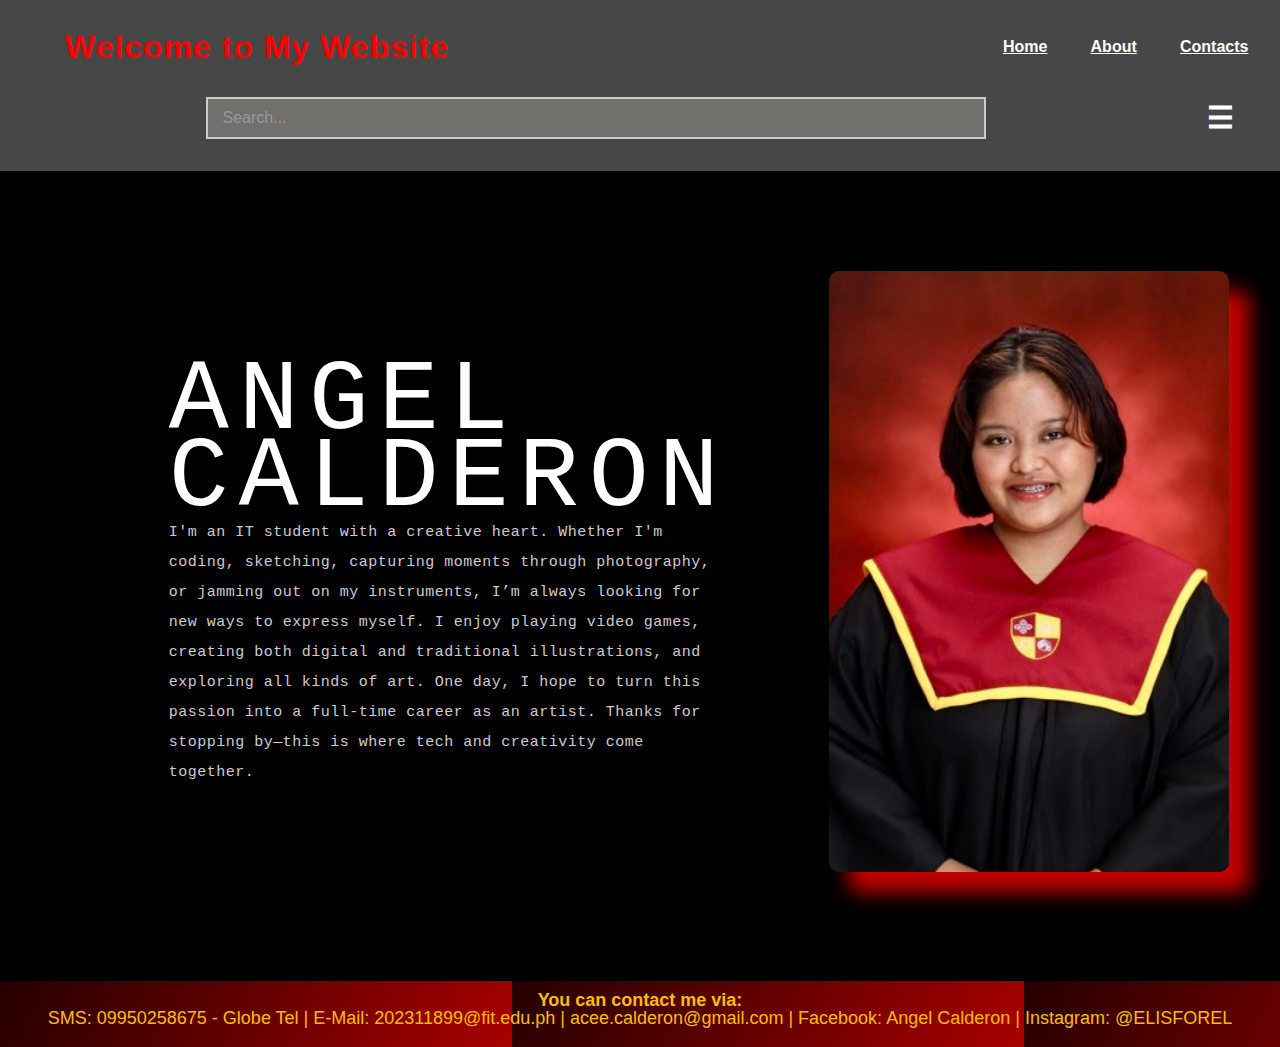
<file: index.html>
<!DOCTYPE html>
<html lang="en">
<head>
   <meta charset="UTF-8">
   <meta name="viewport" content="width=device-width, initial-scale=1.0">
   <title>My Personal Website</title>
   <link rel="stylesheet" href="/assets/css/style.css">
</head>
<body class="bodyHome">
  <div class="pageWrapper">



<!-- HEADER -->
<header>
  <h1 class="logo">Welcome to My Website</h1>
 <nav class="fontNav">
  <button onclick="window.location.href='index.html'"><p>Home</p></button>
  <button onclick="window.location.href='pages/ABOUT/about.html'"><p>About</p></button>
  <button onclick="window.location.href='pages/CONTACTS/contacts.html'"><p>Contacts</p></button>
</nav>


  <div class="search-container">
    <input type="text" id="search" placeholder="Search...">
  </div>

  <div class="dropdown">
    <button class="dropbtn">☰</button>
    <div class="dropdown-content">
      <a href="/pages/SETTINGS/settings.html">Settings</a>
    </div>
  </div>
</header>


<!-- SURVEY POPUP -->
<div id="surveyPopup" style="display: none; position: fixed; top: 0; left: 0; 
  width: 100%; height: 100%; background-color: rgba(0,0,0,0.6); justify-content: center; align-items: center; z-index: 1000;">
  <div style="background: white; padding: 20px; border-radius: 10px; text-align: center; max-width: 300px;">
    
    <p id="surveyMessage" class="surveyMessage">Please answer my survey</p>
    
    <div id="recommendContainer" style="display: none; margin-bottom: 10px;">
      <label for="recommendBox">What would you like to recommend?</label><br />
      <input type="text" id="recommendBox" style="width: 100%; padding: 5px; margin-top: 5px;" />
    </div>
    
    <div id="surveyButtons">
      <button onclick="surveyYes()">Yes</button>
      <button onclick="surveyNo()">No</button>
    </div>

  </div>
</div>




    <main>
      <div class="section1">
        <div class="content clearfix">
          <div class="introSubhead">
            <h1>ANGEL CALDERON</h1> 
            <p>I'm an IT student with a creative heart. Whether I'm coding, sketching, capturing moments through photography, or jamming out on my instruments, I’m always looking for new ways to express myself. I enjoy playing video games, creating both digital and traditional illustrations, and exploring all kinds of art. One day, I hope to turn this passion into a full-time career as an artist. Thanks for stopping by—this is where tech and creativity come together.</p>
          </div>
          <div class="image">
            <img src="./assets/img/grad_pic.jpeg" alt="Angel Calderon - Senior High School Graduation Picture.">
          </div>
        </div>
      </div>
    </main>

    <footer>
      <div class="footerGen footerHome"> 
        <h4 class="note">You can contact me via:</h4>
        <p>SMS: 09950258675 - Globe Tel | E-Mail: 202311899@fit.edu.ph | acee.calderon@gmail.com | Facebook: Angel Calderon | Instagram: @ELISFOREL</p>
      </div>
    </footer>

  </div> 
  
<!-- LOGOUT POPUP -->
<div id="logoutPopup" class="popup-overlay">
  <div class="popup-box">
    <p id="popupMessage">Are you sure you want to logout?</p>
    <div class="popup-buttons" id="popupButtons">
      <button onclick="logoutYes()">Yes</button>
      <button onclick="showStayPrompt()">No</button>
    </div>
  </div>
</div>


<!-- JAVASCRIPT -->
<script src="/assets/js/login.js"></script>

</body>
</html>
</file>
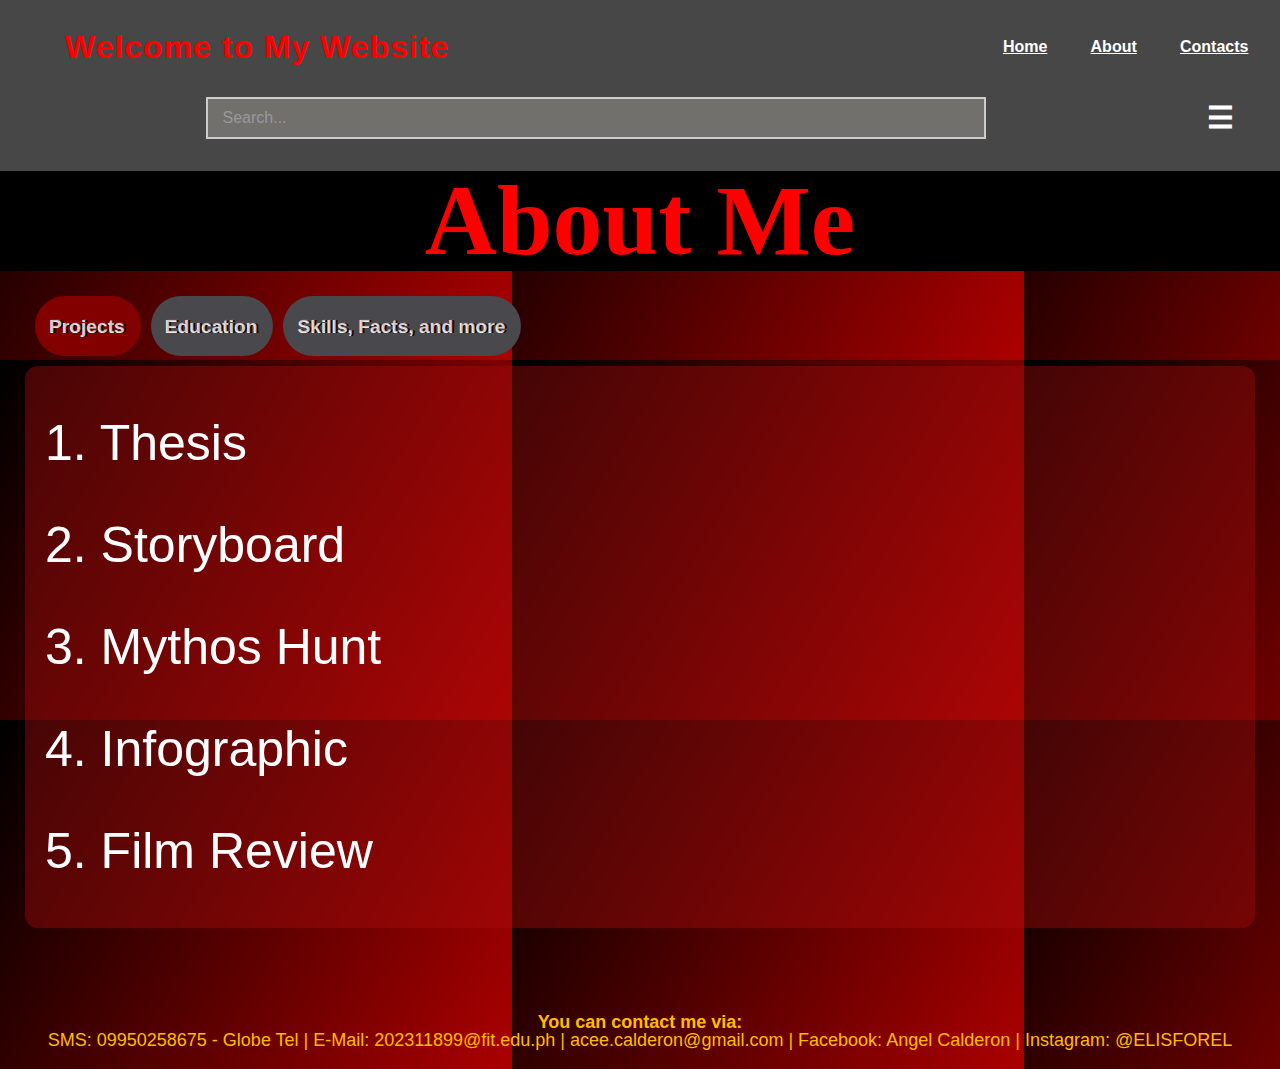
<file: pages/ABOUT/about.html>
<!DOCTYPE html>
<html lang="en">
<head>
   <meta charset="UTF-8">
   <meta name="viewport" content="width=device-width, initial-scale=1.0">
   <title>My Personal Website</title>
  <link rel="stylesheet" href="/assets/css/style.css">
</head>
<body class="bodyAbout">
<div class="pageWrapper">


<!-- HEADER -->
<header>
  <h1 class="logo">Welcome to My Website</h1>
 <nav class="fontNav">
  <button onclick="window.location.href='/index.html'"><p>Home</p></button>
  <button onclick="window.location.href='/pages/ABOUT/about.html'"><p>About</p></button>
  <button onclick="window.location.href='/pages/CONTACTS/contacts.html'"><p>Contacts</p></button>
</nav>


  <div class="search-container">
    <input type="text" id="search" placeholder="Search...">
  </div>

  <div class="dropdown">
    <button class="dropbtn">☰</button>
    <div class="dropdown-content">
      <a href="/pages/SETTINGS/settings.html">Settings</a>
    </div>
  </div>
</header>




  <main>
    <section class="AboutMe">
      <div class="section2"> 
        <h1 class="AboutMeTitleHead">About Me</h1>
        <div class="mytabs">

          <input type="radio" id="tabProjects" name="mytabs" checked="checked">
          <label for="tabProjects">Projects</label>
          <div class="tab">
            <a class="tabContent" href="../PROJECTS/assets/files/AN ANALYSIS OF PREFERRED EDUCATIONAL PLATFORMS AMONGST GAME DESIGN AND DEVELOPMENT MAJOR AT FEU INSITUTE OF TECHNOLOGY, METRO MANILA.pdf" target="_blank" rel="noopener noreferrer">1. Thesis</a>

            <a class="tabContent" href="../PROJECTS/assets/files/Storyboard.pdf" target="_blank" rel="noopener noreferrer">2. Storyboard</a>

            <a class="tabContent" href="../PROJECTS/assets/files/MythosHunt.pdf" target="_blank" rel="noopener noreferrer">3. Mythos Hunt</a>

            <a class="tabContent" href="../PROJECTS/assets/files/Infographic.pdf" target="_blank" rel="noopener noreferrer">4. Infographic</a>

            <a class="tabContent" href="../PROJECTS/assets/files/MovieReview.pdf" target="_blank" rel="noopener noreferrer">5. Film Review</a>
          </div>

          <input type="radio" id="tabEDUCATION" name="mytabs">
          <label for="tabEDUCATION">Education</label>
          <div class="tab educationTab">
            <h2>Education</h2>

            <h3 class="educSUB">College (Undergraduate)</h3>
            <p>- Taking Bachelor of Science in Information Technology - Animation and Game Development</p>
            <p> <a href="https://www.feutech.edu.ph" target="_blank">Far Eastern University - Institute of Technology</a></p>
            <p> Padre Paredes St, Sampaloc, Manila, 1015 Metro Manila</p>

            <h3 class="educSUB">Senior High School</h3>
            <p>- Graduated under Strand - Humanities and Social Science</p>
            <p><a href="https://sct.edu.ph/" target="_blank">Siena College of Taytay</a></p>
            <p>83 E Rodriguez Ave, Taytay, 1920 Rizal</p>

            <h3 class="educSUB">Junior High School</h3>
            <p><a href="https://ncba.edu.ph/taytay-campus-enrollment-procedure-for-college/" target="_blank">National College of Business and Arts</a></p>
            <p> San Juan Ilog Pugad Rizal Ave, Taytay, 1920 Rizal</p>

            <h3 class="educSUB">Primary School</h3>
            <p><a href="https://web.facebook.com/DepEdTayoROES109541/?_rdc=1&_rdr#" target="_blank">Rosario Ocampo Elementary School</a></p>
            <p> 348 Rizal Ave, Taytay, 1920 Rizal</p>

            <h3 class="educSUB">Kindergarten</h3>
            <p> <a href="https://web.facebook.com/sjbps2003/?_rdc=1&_rdr#" target="_blank">St. John the Baptist Parochial School</a></p>
            <p> J. Sumulong, Taytay, 1920 Rizal</p>
          </div>

          <input type="radio" id="tabFunFacts" name="mytabs">
          <label for="tabFunFacts">Skills, Facts, and more</label>
          <div class="tab factsTab">
            <h2>Skills, Facts, & More</h2>
            <ul>
              <li>I am an artist at heart, deeply immersed in the world of creativity. My forte lies in digital art, though I carry a strong foundation and appreciation for traditional techniques. Every stroke, whether digital or on canvas, is a reflection of my inner world and dedication to the craft. Alongside visual arts, I explore photography as a meaningful hobby—a medium I’m open to embracing professionally in the future. My creative journey is fueled by a deep love for artistic expression, storytelling through writing, and the emotional resonance of music. These elements are not just interests—they are the rhythm of my everyday life, shaping how I see, feel, and connect with the world.

</li>
            </ul>
          </div>

        </div>
      </div>
    </section>
  </main>

  <footer>
      <div class="footerGen footerAbout"> 
        <h4 class="note">You can contact me via:</h4>
        <p>SMS: 09950258675 - Globe Tel | E-Mail: 202311899@fit.edu.ph | acee.calderon@gmail.com | Facebook: Angel Calderon | Instagram: @ELISFOREL</p>
      </div>
    </footer>

</div> 

<!-- LOGOUT POPUP -->
<div id="logoutPopup" class="popup-overlay">
  <div class="popup-box">
    <p id="popupMessage">Are you sure you want to logout?</p>
    <div class="popup-buttons" id="popupButtons">
      <button onclick="logoutYes()">Yes</button>
      <button onclick="showStayPrompt()">No</button>
    </div>
  </div>
</div>


<!-- JAVASCRIPT -->
<script src="/assets/js/login.js"></script>

</body>
</html>
</file>
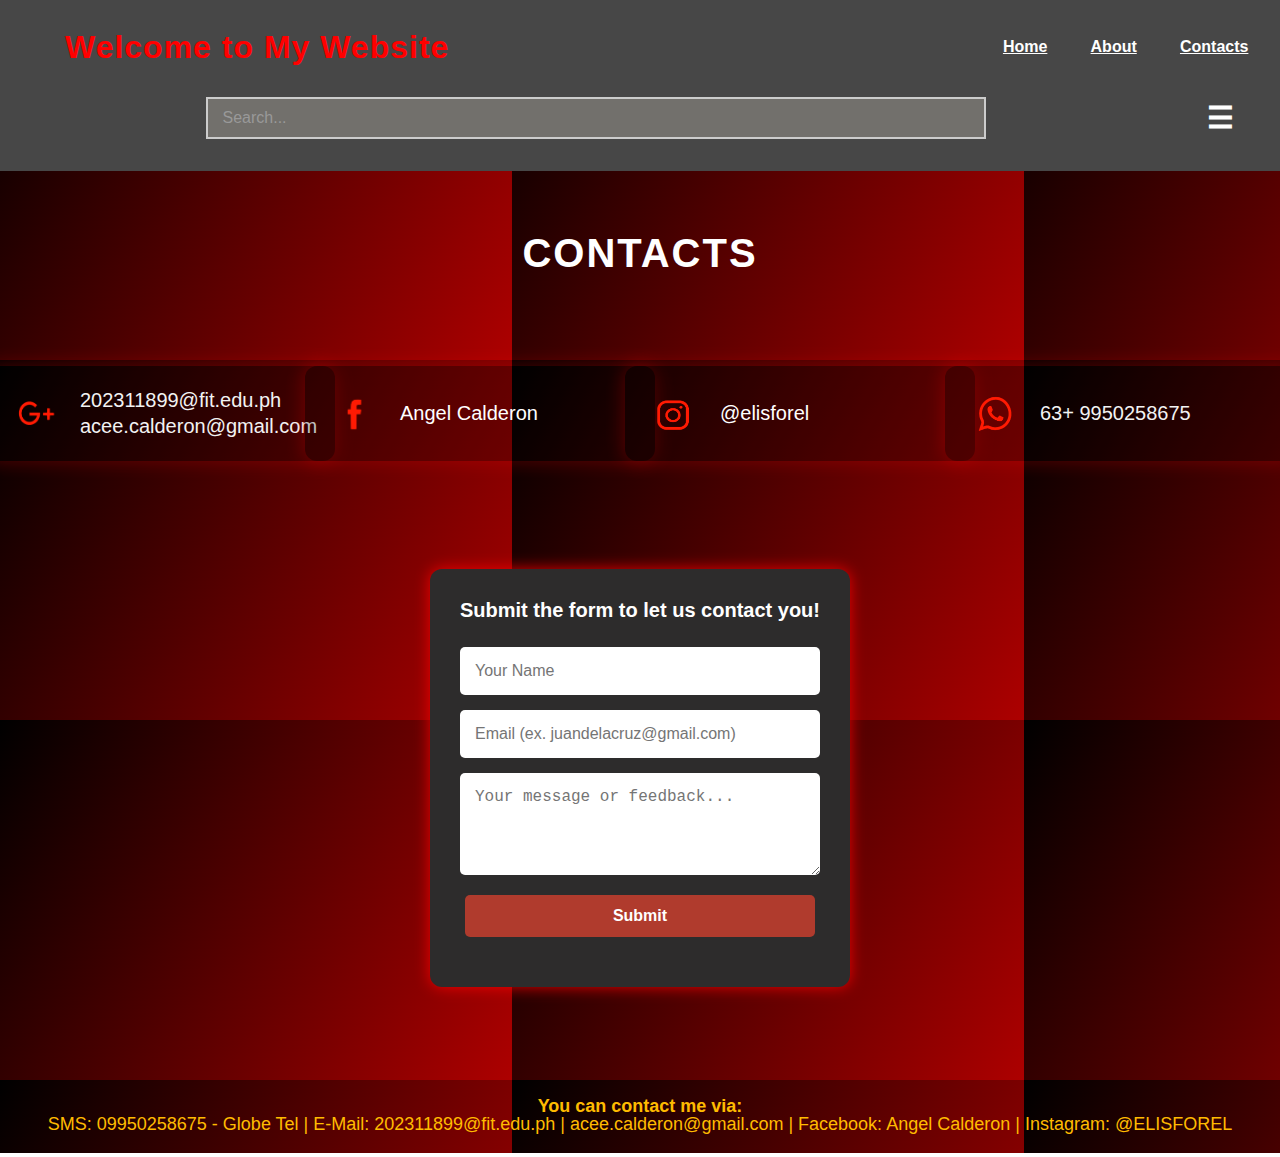
<file: pages/CONTACTS/contacts.html>
<!DOCTYPE html>
<html lang="en">
<head>
  <meta charset="UTF-8" />
  <meta name="viewport" content="width=device-width, initial-scale=1.0" />
  <title>My Personal Website</title>
  <link rel="stylesheet" href="./assets/css/style.css">
</head>
<body>
  <div class="pageWrapper">



<!-- HEADER -->
<header>
  <h1 class="logo">Welcome to My Website</h1>
 <nav class="fontNav">
  <button onclick="window.location.href='index.html'"><p>Home</p></button>
  <button onclick="window.location.href='pages/ABOUT/about.html'"><p>About</p></button>
  <button onclick="window.location.href='pages/CONTACTS/contacts.html'"><p>Contacts</p></button>
</nav>


  <div class="search-container">
    <input type="text" id="search" placeholder="Search...">
  </div>

  <div class="dropdown">
    <button class="dropbtn">☰</button>
    <div class="dropdown-content">
      <a href="/pages/SETTINGS/settings.html">Settings</a>
    </div>
  </div>
</header>




    <!-- CONTACT SECTION -->
    <section class="AboutMe">
      <section class="contactLayout">
        <h2 class="contactHeader">Contacts</h2>
        <div class="contactGrid">
          <div class="contactItem">
            <img src="/assets/img/google-plus.png" alt="Google Icon" class="icon">
            <div class="contactText">
              <p>202311899@fit.edu.ph</p>
              <p>acee.calderon@gmail.com</p>
            </div>
          </div>

          <div class="contactItem">
            <img src="/assets/img/facebook.png" alt="Facebook Icon" class="icon">
            <div class="contactText">
              <p><a href="https://web.facebook.com/angel.calderon15/" target="_blank">Angel Calderon</a></p>
            </div>
          </div>

          <div class="contactItem">
            <img src="/assets/img/instagram.png" alt="Instagram Icon" class="icon">
            <div class="contactText">
              <p><a href="https://www.instagram.com/elisforel/profilecard/?igsh=bzlxenh1anNmMmI2" target="_blank">@elisforel</a></p>
            </div>
          </div>

          <div class="contactItem">
            <img src="/assets/img/whatsapp.png" alt="WhatsApp Icon" class="icon">
            <div class="contactText">
              <p>63+ 9950258675</p>
            </div>
          </div>
        </div>
      </section>
    </section>

<div class="contactFormBox">
  <h3 class="formTitle">Submit the form to let us contact you!</h3>
  <form id="contact-form" class="contactForm">
    <input type="text" name="name" placeholder="Your Name" required />
    <input type="email" name="email" placeholder="Email (ex. juandelacruz@gmail.com)" required />
    <textarea name="message" placeholder="Your message or feedback..." rows="4" required></textarea>
    <button type="submit">Submit</button>
    <p class="success" id="response"></p>
  </form>
</div>

    <!-- FOOTER -->
    <footer>
      <div class="footerGen footerAbout"> 
        <h4 class="note">You can contact me via:</h4>
        <p>SMS: 09950258675 - Globe Tel | E-Mail: 202311899@fit.edu.ph | acee.calderon@gmail.com | Facebook: Angel Calderon | Instagram: @ELISFOREL</p>
      </div>
    </footer>
  </div>





  <!-- LOGOUT POPUP -->
  <div id="logoutPopup" class="popup-overlay">
    <div class="popup-box">
      <p id="popupMessage">Are you sure you want to logout?</p>
      <div class="popup-buttons" id="popupButtons">
        <button onclick="logoutYes()">Yes</button>
        <button onclick="showStayPrompt()">No</button>
      </div>
    </div>
  </div>

  <!-- JS FILE -->
  <script src="/assets/js/login.js"></script>
</body>
</html>
</file>
<file: assets/css/style.css>
/* ========== GLOBAL STYLES ========== */
body {
  background: linear-gradient(300deg, #ad0000, #000000);
  background-size: 40% 40%;
  animation: moveBg 10s ease infinite;

  color: white;
  font-family: Arial, sans-serif;
}

html, body {
  height: 100%;
  margin: 0;
  padding: 0;
}

.pageWrapper {
  display: flex;
  flex-direction: column;
  min-height: 100vh;
}

main {
  flex: 1;
}


/* Animation keyframes */
@keyframes moveBg {
  0% {
    background-position: 0% 50%;
  }
  50% {
    background-position: 100% 50%;
  }
  100% {
    background-position: 0% 50%;
  }
}

/* Reset default padding and margin */
* {
  padding: 0;
  margin: 0;
}

   /* ========== HEADER ========== */
header {
  display: flex;
  flex-wrap: wrap;
  justify-content: space-between;
  align-items: center;
  padding: 15px;
  font-size: medium;
  margin-bottom: 0;
  background-color: #474747;
}
.dropbtn {
  background-color: #ffffff00;
  color: white;
  padding: 16px;
  font-size: 30px;
  border: none;
  cursor: pointer;
  text-decoration: none;

}

.dropdown {
  position: relative;
  display: inline-block;
}

.dropdown-content {
  display: none;
  position: absolute;
  background-color: #f9f9f9;
  min-width: 160px;
  box-shadow: 0px 8px 16px 0px rgba(0,0,0,0.2);
  z-index: 1;
}

.dropdown-content a {
  color: black;
  padding: 12px 16px;
  text-decoration: none;
  display: block;
}

.dropdown-content a:hover {background-color: #f1f1f1}

.dropdown:hover .dropdown-content {
  display: block;
}

.dropdown:hover .dropbtn {
  background-color: #8e3e3e;
}

/* Logo styling */
.logo {
  color: red;
  font-size: xx-large;
  letter-spacing: 1px;
  margin: 0 4%;
  font-family: Impact, Haettenschweiler, 'Arial Narrow Bold', sans-serif;
}

/* Navigation bar styling */
nav {
  display: flex;
  flex-wrap: wrap;
  justify-content: center;
  gap: 10px;
  margin: 10px 0;
}


nav button {
  background: none;
  border: none;
  cursor: pointer;
  padding: 10px 20px;
}

/*
nav button:hover {
  background-color: rgba(255, 255, 255, 0.254);
  padding-left: 10px;
  padding-right: 10px;
}
*/
nav button:hover p {
  color: red;
  text-shadow: -1px 1px 1px rgba(255, 255, 255, 0.317);
  text-decoration: none;
}


.fontNav p {
  color: white;
  margin: 0;
  font-size: 16px;
}

/* SEARCH NAV */
.search-container {
  display: flex;
  justify-content:flex-end;
  align-items: center;
  padding: 10px;
  width: 100%;
  max-width: 800px;
  margin: auto;
  box-sizing: border-box;
}

.search-container input[type="text"] {
  width: 100%;
  padding: 10px 15px;
  font-size: 16px;
  border: 2px solid #ccc;
  outline: none;
  color: #333;
  background-color: #fff7e63c;
}

.search-container input[type="text"]::placeholder {
  color: #999;
}

.search-container button {
  padding: 10px 15px;
  background-color: #333;
  color: white;
  border: none;
  cursor: pointer;
}

/* ======== RESPONSIVE FIX FOR SMALL SCREENS ======== */
@media (max-width: 768px) {
  header {
    flex-direction: column;
    align-items: stretch;
  }

  nav {
    justify-content: center;
    width: 100%;
  }

  .search-container {
    width: 90%;
    padding: 10px 0;
  }
}



/* Header buttons */

/* Survey Popup Overlay */
#surveyPopup {
  display: none;
  position: fixed;
  top: 0;
  left: 0;
  width: 100%;
  height: 100%;
  background-color: rgba(0,0,0,0.6);
  justify-content: center;
  align-items: center;
  z-index: 1000;
}

/* Inner Survey Box */
.survey-box {
  background: white;
  padding: 20px;
  border-radius: 10px;
  text-align: center;
  max-width: 300px;
  width: 90%;
  margin: auto;
}

/* Survey Text */
.surveyMessage {
  color: #000;
  font-size: 18px;
  font-weight: bold;
}

/* Recommend Input Container */
#recommendContainer {
  display: none;
  margin-bottom: 10px;
}

#recommendBox {
  width: 100%;
  padding: 5px;
  margin-top: 5px;
  font-size: 14px;
  border: 1px solid #ccc;
  border-radius: 5px;
}

/* Button Styling */
button {
  margin: 5px;
  padding: 8px 16px;
  border: none;
  background-color: #b90000;
  color: white;
  border-radius: 5px;
  cursor: pointer;
}

button:hover {
  background-color: #00000037;
  color: #f90000;
}


header button {
  padding: 0.5rem 0.1rem;
  margin-left:15px;
  margin-right: 15px;
  font-size: medium;
  font-weight: 600;
  cursor: pointer;
  border: none;
  border-radius: 2px;
  background-color: transparent;
  text-decoration: underline;
  font-family: 'Lucida Sans', 'Lucida Sans Regular', 'Lucida Grande', 'Lucida Sans Unicode', Geneva, Verdana, sans-serif;
}

button {
  margin: 5px;
  padding: 8px 16px;
  border: none;
  background-color: #b90000;
  color: white;
  border-radius: 5px;
  cursor: pointer;
}

button:hover {
  background-color: #00000037;
  color: #f90000;
}

.surveyMessage {
  color: #000;
}


/* ========== INTRO SECTION ========== */
.name {
  display: flex;
  align-items: center;
  font-family: 'Trebuchet MS', 'Lucida Sans Unicode', 'Lucida Grande', 'Lucida Sans', Arial, sans-serif;
  font-size: xx-large;
}

main {
  color: aliceblue;
  line-height: 30px;
  font-size: larger;
}

/* Subheading styles */
.introSubhead {
  color:white;
  font-family: "Lucida Console", "Courier New", monospace;
  font-weight: none;
  font-size: 2vw;
  line-height: 300%;
  margin-left: 10cap;
}

.introSubhead h1 {
  background-color: #00aaff00;
  letter-spacing: 10px;
  font-family: "Lucida Console", "Courier New", monospace;
  font-weight: lighter;

  color: white;
  font-size: 100px;
  margin-left: cap;
}

.introSubhead p {
  font-size: 15px;             
  letter-spacing: 0.5px;       
  line-height: 2;            
  color: #ccc;               
  margin: none;           
  max-width: 800px;       
  padding: 0px;
}


/* ========== LAYOUT ========== */
.clearfix::after {
  content: "";
  clear: both;
  display: table;
}

.content {
  display: flex;
  align-items: center;
}

.image {
  margin: 100px;
}


.image img {

  width: 400px;
  max-width: 400px;
  height: auto;
  border-radius: 10px;
  box-shadow: 20px 20px 20px rgb(198, 0, 0);
  
}


/* ========== SECTION BACKGROUNDS ========== */
.section1 {
  width: 100%;
  min-height: 85vh;
  position: relative;
  background-size: cover;
  background-color: #000000;
}

.section2 {
  position: relative;
  width: 100%;
  background-size: cover;
}

/* ========== TABS ========== */
.mytabs {
  display: flex;
  flex-wrap: wrap;
  max-width: 1500px;
  margin: auto;
  padding: 25px;
  margin-bottom: 50px;
}


/* Hide radio buttons */
.mytabs input[type="radio"] {
  display: none;
}

/* Tab labels */
.mytabs label {
  color: hsla(0, 24%, 51%, 0.306);
  cursor: pointer;
  padding: 15px;
  background: #49484c;
  font-weight: bold;
  border-radius: 10cap;
  margin: 0 0 10px 10px;
  text-shadow:
    -1px -1px 0 #451d8600,
    1px -1px 0 hsla(56, 89%, 32%, 0),
    -1px 1px 0 #ffffffe9,
    1px 1px 0 #000000;
}


/* Tab content */
.mytabs .tab {
  width: 100%;
  padding: 20px;
  order: 1;
  display: none;
  border-radius: 1cap;
  background: hsla(0, 86%, 36%, 0.4);
  margin-bottom: 0;       /* ✅ Remove extra space below */
  min-height: auto;       /* ✅ Ensure it only takes needed space */
  box-sizing: border-box; /* ✅ Prevent overflow from padding */
}

/* Tab title */
.mytabs .tab h2 {
  font-size: 3em;
  font-family: flagoriaCalintha;
  letter-spacing: 10px;
  color: #ff8400;
}

/* Show tab when checked */
.mytabs input[type='radio']:checked + label + .tab {
  display: block;
}

/* Highlight selected tab */
.mytabs input[type="radio"]:checked + label {
  background: #830000;
}

/* Tab paragraph content */
.tab p {
  color: #ffffff;
}


.footerGen {
  color: rgb(255, 187, 0);
  text-align: center;
  font-size: large;
  flex-direction: row-reverse;
  align-items: self-start;
  margin: 10px 0 20px;
  line-height: 100%;
}


.note {
  margin-bottom: auto;
}

/* ========== TAB CONTENT LINKS ========== */
.tabContent {
  color: #f1cecea7;
  display: flex;
  flex-direction: column;
  justify-content: center;
  font-size: xx-large;
  margin-top: 10px;
}

/* ========== ABOUT ME SECTION // PAGE 2 ========== */
.AboutMeTitleHead {
  background-color: #000000;
  
  display: flex;
  justify-content: center;
  align-items: center;
  height: 100px;
  font-size: 100px;
  font-family: TheBringa;
  letter-spacing: normal;
  color: red;
}

/* ========== CUSTOM FONTS ========== */
@font-face {
  font-family: TheBringa;
  src: url(https://www.dafont.com/the-bringa.font);
}

@font-face {
  font-family: flagoriaCalintha;
  src: url(https://www.dafont.com/flagoriacalintha.font);
}

/* ========== RESPONSIVE STYLES ========== */
@media only screen and (max-width: 768px) {
  .logo {
    font-size: large;
    letter-spacing: 5px;
    margin-left: 2%;
    margin-right: 10%;
  }

  nav {
    width: 80%;
  }

  header button {
    font-size: small;
    margin-left: 5px;
   
  }

  .introSubhead {
    font-size: 5vw;
    line-height: 150%;
    margin-left: 5%;
    margin-top: 100px;
  }

  .introMain {
    font-size: 80;
    line-height: 150%;
    margin-left: 2%;
    margin-bottom: 200px;
  }

  .image {
    margin-right: 50px;
  }

  .footerGen {
    font-size: medium;
  }

  .AboutMeTitleHead {
    font-size: 100px;
    height: 150px;
  }
}


.tab a.tabContent {
  font-family: "Segoe UI", Tahoma, Geneva, Verdana, sans-serif;
  font-size: 50px;       
  color: white;
  text-decoration: none;
  display: block;
  margin: 12px 0;
  line-height: 1.8;
}

.tab a.tabContent:hover {
  text-decoration: underline;
  color: #ffcc00;
}


.educationTab p {
  margin-bottom: 0px;
  line-height: 1.7;
}

.educationTab h3 {
  color:#9cdeff;
}


.educationTab a {
  color: white;
  text-decoration: none; 
}

.educationTab a:hover {
  text-decoration: underline; 
  color: #ffcc00; 
}


.factsTab ul {
  line-height: 3;
  font-size:x-large;
  margin-top: 20px;
}


/* CONTACTS */


.contactLayout {
  padding: 60px 0px;
  text-align: center;
}

.contactHeader {
  font-family: Impact, Haettenschweiler, 'Arial Narrow Bold', sans-serif;
  font-size: 40px;
  color: white;
  text-transform: uppercase;
  letter-spacing: 2px;
}

.contactGrid {
  display: grid;
  grid-template-columns: repeat(auto-fit, minmax(300px, 1fr));
  justify-items: center;
}

.contactItem {
  display: flex;
  align-items: center;
  background-color: #00000033;
  padding: 20px 25px;
  border-radius: 12px;
  box-shadow: 0 0 20px rgba(255, 0, 0, 0.3);
  width: 100%;
  max-width: 300px;
  gap: 20px;
  text-decoration: none;
  margin-bottom: 15%;
  margin-top: 90px;

  
}

.contactItem .icon {
  width: 50px;
  height: 50px;
  filter: invert(31%) sepia(100%) saturate(7492%) hue-rotate(358deg) brightness(100%) contrast(103%);
}

.contactText p {
  margin: 3px 0;
  text-align: left;
  font-size: 20px;
  color: #f2f2f2;
  text-decoration:none; 
}

.contactText p a {
  color: white;              
  text-decoration: none;      
}

.contactText p a:hover {
  color: #ffcc00;             
  text-decoration: underline;  
}



.contactFormBox {
  background-color: #2d2c2c;
  padding: 30px;
  margin: 0px auto 0;
  text-align: center;
  border-radius: 12px;
  max-width: 500px;
  box-shadow: 0 0 15px rgba(255, 0, 0, 0.858);

  margin-bottom: 100px;
}

.formTitle {
  font-size: 20px;
  font-weight: bold;
  margin-bottom: 25px;
  color: white;
}

.contactForm {
  display: flex;
  flex-direction: column;
  gap: 15px;
}

.contactForm input {
  padding: 15px;
  font-size: 16px;
  border: none;
  border-radius: 5px;
  outline: none;
}

.contactForm button {
  padding: 12px;
  background-color: #b03b2d;
  color: white;
  font-size: 16px;
  font-weight: bold;
  border: none;
  border-radius: 5px;
  cursor: pointer;
  transition: background 0.3s ease;
}

.contactForm button:hover {
  background-color: #8a2f24;
}


textarea {
  padding: 15px;
  font-size: 16px;
  border: none;
  border-radius: 5px;
  resize: vertical;
  outline: none;
}

/* Popup styles */
.confirmation-popup {
  position: fixed;
  top: 50%;
  left: 50%;
  transform: translate(-50%, -50%);
  background-color: #000000;
  color: white;
  padding: 30px;
  border-radius: 10px;
  box-shadow: 0 0 15px rgb(255, 0, 0);
  text-align: center;
  z-index: 1000;
}

.popup-btn {
  margin: 10px;
  padding: 10px 20px;
  font-weight: bold;
  border: none;
  border-radius: 5px;
  font-size: 14px;
  cursor: pointer;
}

.popup-btn-yes {
  background-color: #929292a6;
  color: white;
}

.popup-btn-home {
  background-color: #dc3545;
  color: white;
}


/* Responsive */
@media (max-width: 600px) {
  .contactHeader {
    font-size: 30px;
  }
  .contactItem {
    flex-direction: column;
    align-items: flex-start;
  }
  .contactItem .icon {
    margin-bottom: 10px;
  }
}

/* SETTINGS */
.settings-header {
  text-align: center;
  margin-top: 40px;
}

.settings-header h1 {
  font-family: 'Impact', sans-serif;
  font-size: 60px;
  color: white;
  letter-spacing: 2px;
  transform: skewX(-10deg);
}

.settings-box {
  background-color: #9200006b;
  border-radius: 30px;
  max-width: 700px;
  margin: 40px auto;
  padding: 75px;
  padding-left: 500px;
  padding-right: 500px;
  color: white;
  font-family: 'Segoe UI', Tahoma, Geneva, Verdana, sans-serif;
}

.label {
  font-size: 16px;
  color: #ddd;
  margin-bottom: 5px;
}

.value {
  font-size: 30px;
  margin-bottom: 30px;
}

.checkbox-group {
  margin-top: 10px;
  font-size: 18px;
}

.logout-btn {
  margin-top: 30px;
  padding: 12px 25px;
  font-size: 18px;
  background-color: #ff4d4d;
  border: none;
  border-radius: 8px;
  cursor: pointer;
  color: rgb(0, 0, 0);
  transition: background-color 0.3s ease;
}

.logout-btn:hover {
  background-color: #4f0000;
  color: white;
}

.save-btn {
  margin-top: 20px;
  padding: 12px 25px;
  font-size: 18px;
  background-color: #727272;
  border: none;
  border-radius: 8px;
  cursor: pointer;
  color: rgb(255, 255, 255);
  transition: background-color 0.3s ease;
  margin-right: 15px;
}

.save-btn:hover {
  background-color: #000000;
}


/* === POPUP STYLES FOR LOGOUT CONFIRMATION === */
.popup-overlay {
  display: none;
  position: fixed;
  z-index: 999;
  top: 0; left: 0;
  width: 100vw;
  height: 100vh;
  background-color: rgba(0, 0, 0, 0.7);
  justify-content: center;
  align-items: center;
}

.popup-box {
  background-color: #ffffff;
  padding: 30px;
  border-radius: 12px;
  text-align: center;
  max-width: 400px;
  color: #000;
  font-size: 18px;
}

.popup-buttons button {
  margin: 10px;
  padding: 10px 20px;
  font-size: 16px;
  border: none;
  border-radius: 8px;
  cursor: pointer;
  background-color: #333;
  color: white;
  transition: background-color 0.2s ease-in-out;
}

.popup-buttons button:hover {
  background-color: #555;
}

/* SAVE POP-UP */
.top-popup {
  display: none;
  position: fixed;
  top: 20px;
  left: 50%;
  transform: translateX(-50%);
  background-color: #ffffff;
  color: rgb(196, 0, 0);
  padding: 15px 25px;
  border-radius: 8px;
  z-index: 1000;
  box-shadow: 0 4px 10px rgba(0,0,0,0.2);
  font-size: 18px;
}

.top-popup-box-horizontal {
  display: flex;
  align-items: center;
  gap: 20px;
}

.top-popup-buttons-horizontal button {
  background-color: #65131355;
  color: #000000;
  border: none;
  padding: 8px 14px;
  font-weight: bold;
  border-radius: 6px;
  cursor: pointer;
  transition: background-color 0.2s ease-in-out;
}

.top-popup-buttons-horizontal button:hover {
  background-color: #e6e6e6;
}

.popup-message {
  margin: 0;
  font-weight: bold;
}
</file>
<file: pages/CONTACTS/assets/css/style.css>
/* ========== GLOBAL STYLES ========== */
body {
    background: linear-gradient(300deg, #ad0000, #000000);
    background-size: 40% 40%;
    animation: moveBg 10s ease infinite;
  
    color: white;
    font-family: Arial, sans-serif;
  }
  
  html, body {
    height: 100%;
    margin: 0;
    padding: 0;
  }
  
  .pageWrapper {
    display: flex;
    flex-direction: column;
    min-height: 100vh;
  }
  
  main {
    flex: 1;
  }
  
  
  /* Animation keyframes */
  @keyframes moveBg {
    0% {
      background-position: 0% 50%;
    }
    50% {
      background-position: 100% 50%;
    }
    100% {
      background-position: 0% 50%;
    }
  }
  
  /* Reset default padding and margin */
  * {
    padding: 0;
    margin: 0;
  }
  
     /* ========== HEADER ========== */
  header {
    display: flex;
    flex-wrap: wrap;
    justify-content: space-between;
    align-items: center;
    padding: 15px;
    font-size: medium;
    margin-bottom: 0;
    background-color: #474747;
  }
  .dropbtn {
    background-color: #ffffff00;
    color: white;
    padding: 16px;
    font-size: 30px;
    border: none;
    cursor: pointer;
    text-decoration: none;
  
  }
  
  .dropdown {
    position: relative;
    display: inline-block;
  }
  
  .dropdown-content {
    display: none;
    position: absolute;
    background-color: #f9f9f9;
    min-width: 160px;
    box-shadow: 0px 8px 16px 0px rgba(0,0,0,0.2);
    z-index: 1;
  }
  
  .dropdown-content a {
    color: black;
    padding: 12px 16px;
    text-decoration: none;
    display: block;
  }
  
  .dropdown-content a:hover {background-color: #f1f1f1}
  
  .dropdown:hover .dropdown-content {
    display: block;
  }
  
  .dropdown:hover .dropbtn {
    background-color: #8e3e3e;
  }
  
  /* Logo styling */
  .logo {
    color: red;
    font-size: xx-large;
    letter-spacing: 1px;
    margin: 0 4%;
    font-family: Impact, Haettenschweiler, 'Arial Narrow Bold', sans-serif;
  }
  
  /* Navigation bar styling */
  nav {
    display: flex;
    flex-wrap: wrap;
    justify-content: center;
    gap: 10px;
    margin: 10px 0;
  }
  
  
  nav button {
    background: none;
    border: none;
    cursor: pointer;
    padding: 10px 20px;
  }
  
  /*
  nav button:hover {
    background-color: rgba(255, 255, 255, 0.254);
    padding-left: 10px;
    padding-right: 10px;
  }
  */
  nav button:hover p {
    color: red;
    text-shadow: -1px 1px 1px rgba(255, 255, 255, 0.317);
    text-decoration: none;
  }
  
  
  .fontNav p {
    color: white;
    margin: 0;
    font-size: 16px;
  }
  
  /* SEARCH NAV */
  .search-container {
    display: flex;
    justify-content:flex-end;
    align-items: center;
    padding: 10px;
    width: 100%;
    max-width: 800px;
    margin: auto;
    box-sizing: border-box;
  }
  
  .search-container input[type="text"] {
    width: 100%;
    padding: 10px 15px;
    font-size: 16px;
    border: 2px solid #ccc;
    outline: none;
    color: #333;
    background-color: #fff7e63c;
  }
  
  .search-container input[type="text"]::placeholder {
    color: #999;
  }
  
  .search-container button {
    padding: 10px 15px;
    background-color: #333;
    color: white;
    border: none;
    cursor: pointer;
  }
  
  /* ======== RESPONSIVE FIX FOR SMALL SCREENS ======== */
  @media (max-width: 768px) {
    header {
      flex-direction: column;
      align-items: stretch;
    }
  
    nav {
      justify-content: center;
      width: 100%;
    }
  
    .search-container {
      width: 90%;
      padding: 10px 0;
    }
  }
  
  
  
  /* Header buttons */
  
  /* Survey Popup Overlay */
  #surveyPopup {
    display: none;
    position: fixed;
    top: 0;
    left: 0;
    width: 100%;
    height: 100%;
    background-color: rgba(0,0,0,0.6);
    justify-content: center;
    align-items: center;
    z-index: 1000;
  }
  
  /* Inner Survey Box */
  .survey-box {
    background: white;
    padding: 20px;
    border-radius: 10px;
    text-align: center;
    max-width: 300px;
    width: 90%;
    margin: auto;
  }
  
  /* Survey Text */
  .surveyMessage {
    color: #000;
    font-size: 18px;
    font-weight: bold;
  }
  
  /* Recommend Input Container */
  #recommendContainer {
    display: none;
    margin-bottom: 10px;
  }
  
  #recommendBox {
    width: 100%;
    padding: 5px;
    margin-top: 5px;
    font-size: 14px;
    border: 1px solid #ccc;
    border-radius: 5px;
  }
  
  /* Button Styling */
  button {
    margin: 5px;
    padding: 8px 16px;
    border: none;
    background-color: #b90000;
    color: white;
    border-radius: 5px;
    cursor: pointer;
  }
  
  button:hover {
    background-color: #00000037;
    color: #f90000;
  }
  
  
  header button {
    padding: 0.5rem 0.1rem;
    margin-left:15px;
    margin-right: 15px;
    font-size: medium;
    font-weight: 600;
    cursor: pointer;
    border: none;
    border-radius: 2px;
    background-color: transparent;
    text-decoration: underline;
    font-family: 'Lucida Sans', 'Lucida Sans Regular', 'Lucida Grande', 'Lucida Sans Unicode', Geneva, Verdana, sans-serif;
  }
  
  button {
    margin: 5px;
    padding: 8px 16px;
    border: none;
    background-color: #b90000;
    color: white;
    border-radius: 5px;
    cursor: pointer;
  }
  
  button:hover {
    background-color: #00000037;
    color: #f90000;
  }
  
  .surveyMessage {
    color: #000;
  }
  
  
  /* ========== INTRO SECTION ========== */
  .name {
    display: flex;
    align-items: center;
    font-family: 'Trebuchet MS', 'Lucida Sans Unicode', 'Lucida Grande', 'Lucida Sans', Arial, sans-serif;
    font-size: xx-large;
  }
  
  main {
    color: aliceblue;
    line-height: 30px;
    font-size: larger;
  }
  
  /* Subheading styles */
  .introSubhead {
    color:white;
    font-family: "Lucida Console", "Courier New", monospace;
    font-weight: none;
    font-size: 2vw;
    line-height: 300%;
    margin-left: 10cap;
  }
  
  .introSubhead h1 {
    background-color: #00aaff00;
    letter-spacing: 10px;
    font-family: "Lucida Console", "Courier New", monospace;
    font-weight: lighter;
  
    color: white;
    font-size: 100px;
    margin-left: cap;
  }
  
  .introSubhead p {
    font-size: 15px;             
    letter-spacing: 0.5px;       
    line-height: 2;            
    color: #ccc;               
    margin: none;           
    max-width: 800px;       
    padding: 0px;
  }
  
  
  /* ========== LAYOUT ========== */
  .clearfix::after {
    content: "";
    clear: both;
    display: table;
  }
  
  .content {
    display: flex;
    align-items: center;
  }
  
  .image {
    margin: 100px;
  }
  
  
  .image img {
  
    width: 400px;
    max-width: 400px;
    height: auto;
    border-radius: 10px;
    box-shadow: 20px 20px 20px rgb(198, 0, 0);
    
  }
  
  
  /* ========== SECTION BACKGROUNDS ========== */
  .section1 {
    width: 100%;
    min-height: 85vh;
    position: relative;
    background-size: cover;
    background-color: #000000;
  }
  
  .section2 {
    position: relative;
    width: 100%;
    background-size: cover;
  }
  
  /* ========== TABS ========== */
  .mytabs {
    display: flex;
    flex-wrap: wrap;
    max-width: 1500px;
    margin: auto;
    padding: 25px;
    margin-bottom: 50px;
  }
  
  
  /* Hide radio buttons */
  .mytabs input[type="radio"] {
    display: none;
  }
  
  /* Tab labels */
  .mytabs label {
    color: hsla(0, 24%, 51%, 0.306);
    cursor: pointer;
    padding: 15px;
    background: #49484c;
    font-weight: bold;
    border-radius: 10cap;
    margin: 0 0 10px 10px;
    text-shadow:
      -1px -1px 0 #451d8600,
      1px -1px 0 hsla(56, 89%, 32%, 0),
      -1px 1px 0 #ffffffe9,
      1px 1px 0 #000000;
  }
  
  
  /* Tab content */
  .mytabs .tab {
    width: 100%;
    padding: 20px;
    order: 1;
    display: none;
    border-radius: 1cap;
    background: hsla(0, 86%, 36%, 0.4);
    margin-bottom: 0;       /* ✅ Remove extra space below */
    min-height: auto;       /* ✅ Ensure it only takes needed space */
    box-sizing: border-box; /* ✅ Prevent overflow from padding */
  }
  
  /* Tab title */
  .mytabs .tab h2 {
    font-size: 3em;
    font-family: flagoriaCalintha;
    letter-spacing: 10px;
    color: #ff8400;
  }
  
  /* Show tab when checked */
  .mytabs input[type='radio']:checked + label + .tab {
    display: block;
  }
  
  /* Highlight selected tab */
  .mytabs input[type="radio"]:checked + label {
    background: #830000;
  }
  
  /* Tab paragraph content */
  .tab p {
    color: #ffffff;
  }
  
  
  .footerGen {
    color: rgb(255, 187, 0);
    text-align: center;
    font-size: large;
    flex-direction: row-reverse;
    align-items: self-start;
    margin: 10px 0 20px;
    line-height: 100%;
  }
  
  
  .note {
    margin-bottom: auto;
  }
  
  /* ========== TAB CONTENT LINKS ========== */
  .tabContent {
    color: #f1cecea7;
    display: flex;
    flex-direction: column;
    justify-content: center;
    font-size: xx-large;
    margin-top: 10px;
  }
  
  /* ========== ABOUT ME SECTION // PAGE 2 ========== */
  .AboutMeTitleHead {
    background-color: #000000;
    
    display: flex;
    justify-content: center;
    align-items: center;
    height: 100px;
    font-size: 100px;
    font-family: TheBringa;
    letter-spacing: normal;
    color: red;
  }
  
  /* ========== CUSTOM FONTS ========== */
  @font-face {
    font-family: TheBringa;
    src: url(https://www.dafont.com/the-bringa.font);
  }
  
  @font-face {
    font-family: flagoriaCalintha;
    src: url(https://www.dafont.com/flagoriacalintha.font);
  }
  
  /* ========== RESPONSIVE STYLES ========== */
  @media only screen and (max-width: 768px) {
    .logo {
      font-size: large;
      letter-spacing: 5px;
      margin-left: 2%;
      margin-right: 10%;
    }
  
    nav {
      width: 80%;
    }
  
    header button {
      font-size: small;
      margin-left: 5px;
     
    }
  
    .introSubhead {
      font-size: 5vw;
      line-height: 150%;
      margin-left: 5%;
      margin-top: 100px;
    }
  
    .introMain {
      font-size: 80;
      line-height: 150%;
      margin-left: 2%;
      margin-bottom: 200px;
    }
  
    .image {
      margin-right: 50px;
    }
  
    .footerGen {
      font-size: medium;
    }
  
    .AboutMeTitleHead {
      font-size: 100px;
      height: 150px;
    }
  }
  
  
  .tab a.tabContent {
    font-family: "Segoe UI", Tahoma, Geneva, Verdana, sans-serif;
    font-size: 50px;       
    color: white;
    text-decoration: none;
    display: block;
    margin: 12px 0;
    line-height: 1.8;
  }
  
  .tab a.tabContent:hover {
    text-decoration: underline;
    color: #ffcc00;
  }
  
  
  .educationTab p {
    margin-bottom: 0px;
    line-height: 1.7;
  }
  
  .educationTab h3 {
    color:#9cdeff;
  }
  
  
  .educationTab a {
    color: white;
    text-decoration: none; 
  }
  
  .educationTab a:hover {
    text-decoration: underline; 
    color: #ffcc00; 
  }
  
  
  .factsTab ul {
    line-height: 3;
    font-size:x-large;
    margin-top: 20px;
  }
  
  
  /* CONTACTS */
  
  
  .contactLayout {
    padding: 60px 0px;
    text-align: center;
  }
  
  .contactHeader {
    font-family: Impact, Haettenschweiler, 'Arial Narrow Bold', sans-serif;
    font-size: 40px;
    color: white;
    text-transform: uppercase;
    letter-spacing: 2px;
  }
  
  .contactGrid {
    display: grid;
    grid-template-columns: repeat(auto-fit, minmax(300px, 1fr));
    justify-items: center;
  }
  
  .contactItem {
    display: flex;
    align-items: center;
    background-color: #00000033;
    padding: 20px 25px;
    border-radius: 12px;
    box-shadow: 0 0 20px rgba(255, 0, 0, 0.3);
    width: 100%;
    max-width: 300px;
    gap: 20px;
    text-decoration: none;
    margin-bottom: 15%;
    margin-top: 90px;
  
    
  }
  
  .contactItem .icon {
    width: 50px;
    height: 50px;
    filter: invert(31%) sepia(100%) saturate(7492%) hue-rotate(358deg) brightness(100%) contrast(103%);
  }
  
  .contactText p {
    margin: 3px 0;
    text-align: left;
    font-size: 20px;
    color: #f2f2f2;
    text-decoration:none; 
  }
  
  .contactText p a {
    color: white;              
    text-decoration: none;      
  }
  
  .contactText p a:hover {
    color: #ffcc00;             
    text-decoration: underline;  
  }
  
  
  
  .contactFormBox {
    background-color: #2d2c2c;
    padding: 30px;
    margin: 0px auto 0;
    text-align: center;
    border-radius: 12px;
    max-width: 500px;
    box-shadow: 0 0 15px rgba(255, 0, 0, 0.858);
  
    margin-bottom: 100px;
  }
  
  .formTitle {
    font-size: 20px;
    font-weight: bold;
    margin-bottom: 25px;
    color: white;
  }
  
  .contactForm {
    display: flex;
    flex-direction: column;
    gap: 15px;
  }
  
  .contactForm input {
    padding: 15px;
    font-size: 16px;
    border: none;
    border-radius: 5px;
    outline: none;
  }
  
  .contactForm button {
    padding: 12px;
    background-color: #b03b2d;
    color: white;
    font-size: 16px;
    font-weight: bold;
    border: none;
    border-radius: 5px;
    cursor: pointer;
    transition: background 0.3s ease;
  }
  
  .contactForm button:hover {
    background-color: #8a2f24;
  }
  
  
  textarea {
    padding: 15px;
    font-size: 16px;
    border: none;
    border-radius: 5px;
    resize: vertical;
    outline: none;
  }
  
  /* Popup styles */
  .confirmation-popup {
    position: fixed;
    top: 50%;
    left: 50%;
    transform: translate(-50%, -50%);
    background-color: #000000;
    color: white;
    padding: 30px;
    border-radius: 10px;
    box-shadow: 0 0 15px rgb(255, 0, 0);
    text-align: center;
    z-index: 1000;
  }
  
  .popup-btn {
    margin: 10px;
    padding: 10px 20px;
    font-weight: bold;
    border: none;
    border-radius: 5px;
    font-size: 14px;
    cursor: pointer;
  }
  
  .popup-btn-yes {
    background-color: #929292a6;
    color: white;
  }
  
  .popup-btn-home {
    background-color: #dc3545;
    color: white;
  }
  
  
  /* Responsive */
  @media (max-width: 600px) {
    .contactHeader {
      font-size: 30px;
    }
    .contactItem {
      flex-direction: column;
      align-items: flex-start;
    }
    .contactItem .icon {
      margin-bottom: 10px;
    }
  }
  
  /* SETTINGS */
  .settings-header {
    text-align: center;
    margin-top: 40px;
  }
  
  .settings-header h1 {
    font-family: 'Impact', sans-serif;
    font-size: 60px;
    color: white;
    letter-spacing: 2px;
    transform: skewX(-10deg);
  }
  
  .settings-box {
    background-color: #9200006b;
    border-radius: 30px;
    max-width: 700px;
    margin: 40px auto;
    padding: 75px;
    padding-left: 500px;
    padding-right: 500px;
    color: white;
    font-family: 'Segoe UI', Tahoma, Geneva, Verdana, sans-serif;
  }
  
  .label {
    font-size: 16px;
    color: #ddd;
    margin-bottom: 5px;
  }
  
  .value {
    font-size: 30px;
    margin-bottom: 30px;
  }
  
  .checkbox-group {
    margin-top: 10px;
    font-size: 18px;
  }
  
  .logout-btn {
    margin-top: 30px;
    padding: 12px 25px;
    font-size: 18px;
    background-color: #ff4d4d;
    border: none;
    border-radius: 8px;
    cursor: pointer;
    color: rgb(0, 0, 0);
    transition: background-color 0.3s ease;
  }
  
  .logout-btn:hover {
    background-color: #4f0000;
    color: white;
  }
  
  .save-btn {
    margin-top: 20px;
    padding: 12px 25px;
    font-size: 18px;
    background-color: #727272;
    border: none;
    border-radius: 8px;
    cursor: pointer;
    color: rgb(255, 255, 255);
    transition: background-color 0.3s ease;
    margin-right: 15px;
  }
  
  .save-btn:hover {
    background-color: #000000;
  }
  
  
  /* === POPUP STYLES FOR LOGOUT CONFIRMATION === */
  .popup-overlay {
    display: none;
    position: fixed;
    z-index: 999;
    top: 0; left: 0;
    width: 100vw;
    height: 100vh;
    background-color: rgba(0, 0, 0, 0.7);
    justify-content: center;
    align-items: center;
  }
  
  .popup-box {
    background-color: #ffffff;
    padding: 30px;
    border-radius: 12px;
    text-align: center;
    max-width: 400px;
    color: #000;
    font-size: 18px;
  }
  
  .popup-buttons button {
    margin: 10px;
    padding: 10px 20px;
    font-size: 16px;
    border: none;
    border-radius: 8px;
    cursor: pointer;
    background-color: #333;
    color: white;
    transition: background-color 0.2s ease-in-out;
  }
  
  .popup-buttons button:hover {
    background-color: #555;
  }
  
  /* SAVE POP-UP */
  .top-popup {
    display: none;
    position: fixed;
    top: 20px;
    left: 50%;
    transform: translateX(-50%);
    background-color: #ffffff;
    color: rgb(196, 0, 0);
    padding: 15px 25px;
    border-radius: 8px;
    z-index: 1000;
    box-shadow: 0 4px 10px rgba(0,0,0,0.2);
    font-size: 18px;
  }
  
  .top-popup-box-horizontal {
    display: flex;
    align-items: center;
    gap: 20px;
  }
  
  .top-popup-buttons-horizontal button {
    background-color: #65131355;
    color: #000000;
    border: none;
    padding: 8px 14px;
    font-weight: bold;
    border-radius: 6px;
    cursor: pointer;
    transition: background-color 0.2s ease-in-out;
  }
  
  .top-popup-buttons-horizontal button:hover {
    background-color: #e6e6e6;
  }
  
  .popup-message {
    margin: 0;
    font-weight: bold;
  }
</file>
